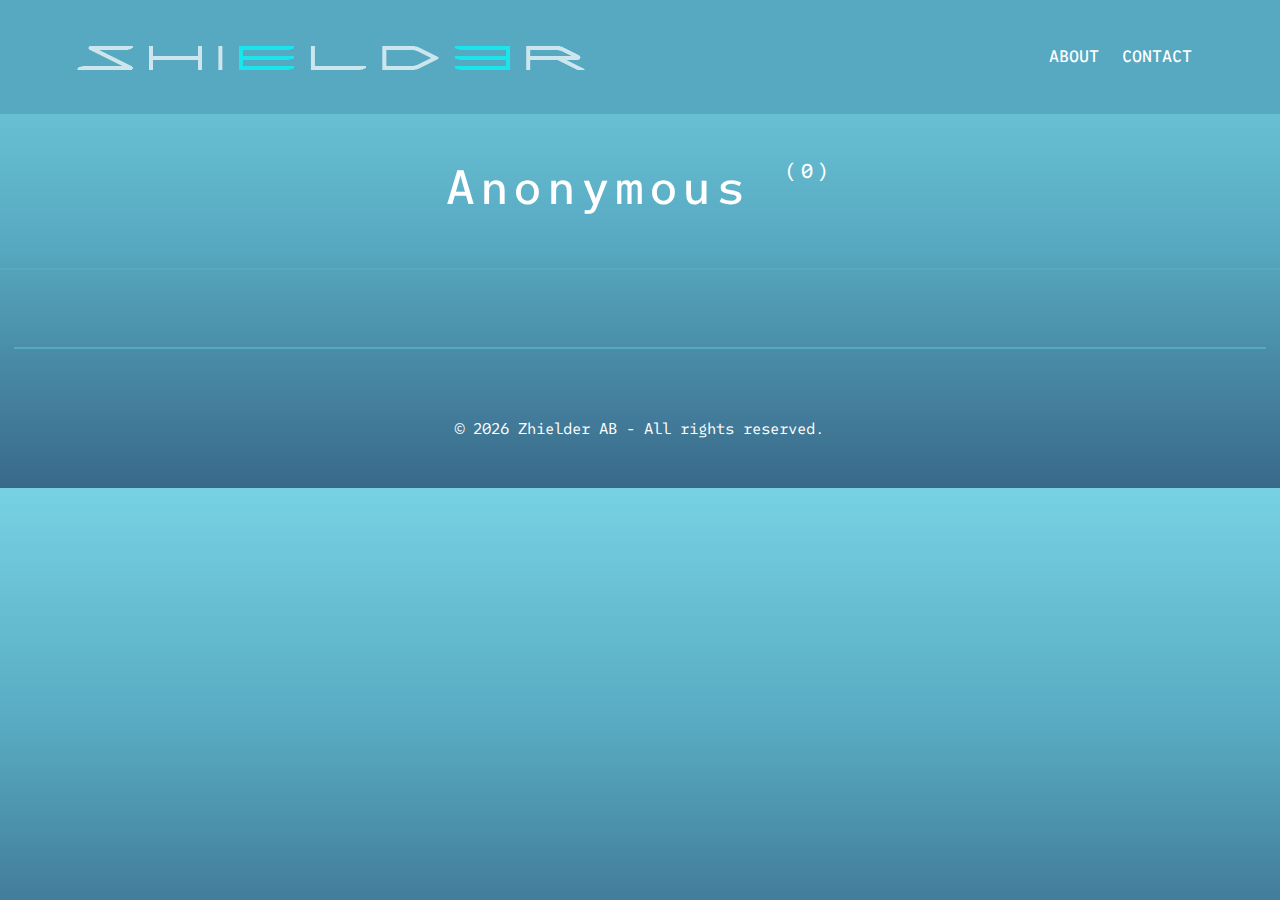
<file: authors/jarkko-pekka-kilpelaeinen/index.html>
<!DOCTYPE html><html lang="en-us"><head><meta charset="utf-8"><meta http-equiv="X-UA-Compatible" content="IE=edge"><meta name="viewport" content="width=device-width,initial-scale=1"><title>Author: Anonymous - ZHIELDER</title><meta name="robots" content="noindex, follow"><meta name="generator" content="Publii Open-Source CMS for Static Site"><link rel="alternate" type="application/atom+xml" href="https://zhielder.github.io/gh-pages/feed.xml" title="ZHIELDER - RSS"><link rel="alternate" type="application/json" href="https://zhielder.github.io/gh-pages/feed.json" title="ZHIELDER - JSON"><meta property="og:title" content="Anonymous"><meta property="og:image" content="https://zhielder.github.io/gh-pages/media/website/logo_final2_gray___.bmp"><meta property="og:image:width" content="1013"><meta property="og:image:height" content="184"><meta property="og:site_name" content="ZHIELDER"><meta property="og:description" content=""><meta property="og:url" content="https://zhielder.github.io/gh-pages/authors/jarkko-pekka-kilpelaeinen/"><meta property="og:type" content="website"><link rel="shortcut icon" href="https://zhielder.github.io/gh-pages/media/website/favicon_white_1.png" type="image/png"><link rel="preload" href="https://zhielder.github.io/gh-pages/assets/dynamic/fonts/susemono/susemono.woff2" as="font" type="font/woff2" crossorigin><link rel="preload" href="https://zhielder.github.io/gh-pages/assets/dynamic/fonts/susemono/susemono-italic.woff2" as="font" type="font/woff2" crossorigin><link rel="stylesheet" href="https://zhielder.github.io/gh-pages/assets/css/style.css?v=83b81bd295867f5973a04a8cb9c818b3"><script type="application/ld+json">{"@context":"http://schema.org","@type":"Organization","name":"ZHIELDER","logo":"https://zhielder.github.io/gh-pages/media/website/logo_final2_gray___.bmp","url":"https://zhielder.github.io/gh-pages/"}</script><noscript><style>img[loading] {
                    opacity: 1;
                }</style></noscript></head><body class="author-template"><header class="top js-header"><a class="logo" href="https://zhielder.github.io/gh-pages/"><img src="https://zhielder.github.io/gh-pages/media/website/logo_final2_gray___.bmp" alt="ZHIELDER" width="1013" height="184"></a><nav class="navbar js-navbar"><button class="navbar__toggle js-toggle" aria-label="Menu" aria-haspopup="true" aria-expanded="false"><span class="navbar__toggle-box"><span class="navbar__toggle-inner">Menu</span></span></button><ul class="navbar__menu"><li><a href="https://zhielder.github.io/gh-pages/" title="ABOUT" target="_self">ABOUT</a></li><li><a href="https://zhielder.github.io/gh-pages/contact.html" title="CONTACT" target="_self">CONTACT</a></li></ul></nav></header><main class="page page--author"><div class="hero hero--noimage"><header class="hero__content hero__content--centered"><div class="wrapper"><div><h1>Anonymous <sup>(0)</sup></h1></div></div></header></div><div class="wrapper feed"></div></main><footer class="footer"><div class="wrapper"><div class="footer__copyright"><p>© 2026 Zhielder AB - All rights reserved.</p></div><button id="backToTop" class="footer__bttop" aria-label="Back to top" title="Back to top"><svg width="20" height="20"><use xlink:href="https://zhielder.github.io/gh-pages/assets/svg/svg-map.svg#toparrow"/></svg></button></div></footer><script defer="defer" src="https://zhielder.github.io/gh-pages/assets/js/scripts.min.js?v=700105c316933a8202041b6415abb233"></script><script>window.publiiThemeMenuConfig={mobileMenuMode:'sidebar',animationSpeed:300,submenuWidth: 'auto',doubleClickTime:500,mobileMenuExpandableSubmenus:true,relatedContainerForOverlayMenuSelector:'.top'};</script><script>var images = document.querySelectorAll('img[loading]');
        for (var i = 0; i < images.length; i++) {
            if (images[i].complete) {
                images[i].classList.add('is-loaded');
            } else {
                images[i].addEventListener('load', function () {
                    this.classList.add('is-loaded');
                }, false);
            }
        }</script></body></html>
</file>
